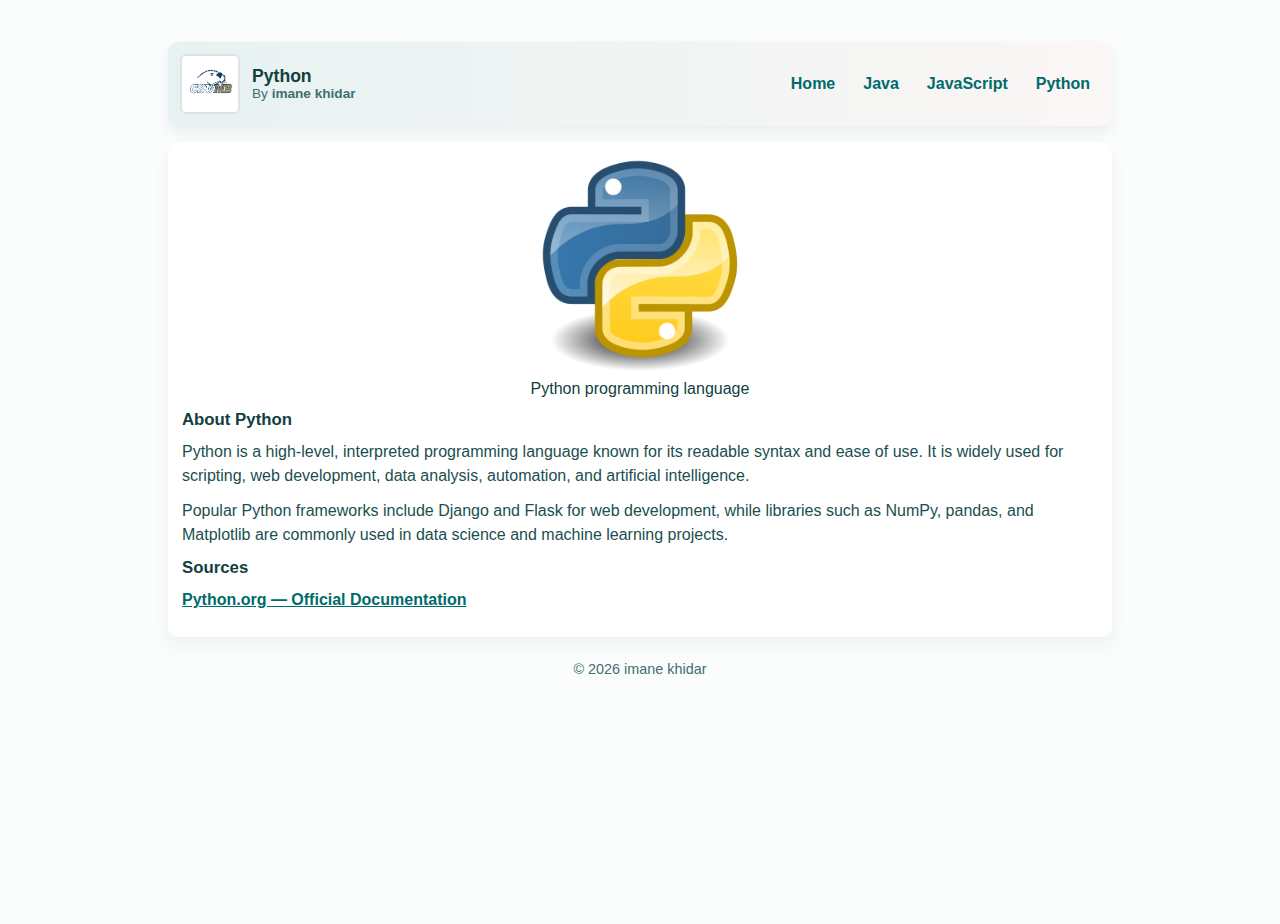
<file: python.html>
<!doctype html>
<html lang="en">
<head>
  <meta charset="utf-8" />
  <meta name="viewport" content="width=device-width,initial-scale=1" />
  <title>Python — Overview</title>
  <link rel="stylesheet" href="css/style.css" />
</head>

<body>
  <div class="wrapper">
    <header class="header">
      <a class="brand" href="index.html">
        <img src="img/logo.png" alt="Site logo">
        <div>
          <h1>Python</h1>
          <div class="byline">By <strong>imane khidar</strong></div>
        </div>
      </a>

      <nav aria-label="Main navigation">
        <ul>
          <li><a href="index.html">Home</a></li>
          <li><a href="java.html">Java</a></li>
          <li><a href="javascript.html">JavaScript</a></li>
          <li><a href="python.html">Python</a></li>
        </ul>
      </nav>
    </header>

    <main class="content">
      <article class="card">

        <figure>
          <img src="img/python.png" alt="Python programming language logo">
          <figcaption>Python programming language</figcaption>
        </figure>

        <h2>About Python</h2>
        <p>
          Python is a high-level, interpreted programming language known for its readable syntax and ease of use.
          It is widely used for scripting, web development, data analysis, automation, and artificial intelligence.
        </p>

        <p>
          Popular Python frameworks include Django and Flask for web development, while libraries such as NumPy,
          pandas, and Matplotlib are commonly used in data science and machine learning projects.
        </p>

        <h2>Sources</h2>
        <p>
          <a class="source"
             href="https://www.python.org/"
             target="_blank" rel="noopener">
            Python.org — Official Documentation
          </a>
        </p>

      </article>
    </main>

    <footer>
      © 2026 imane khidar
    </footer>
  </div>
</body>
</html>
</file>
<file: css/style.css>
/* css/style.css */
:root {
  --primary: #006b6b;
  --accent: #ef7f6a;
  --bg: #fbfdfd;
  --card: #ffffff;
  --text: #123f3f;
  --maxw: 980px;
}

* {
  box-sizing: border-box;
  margin: 0;
  padding: 0;
}

html,
body {
  height: 100%;
  font-family: "Segoe UI", Arial, sans-serif;
  background-color: var(--bg);
  color: var(--text);
}

.wrapper {
  max-width: var(--maxw);
  margin: 24px auto;
  padding: 18px;
  display: flex;            
  flex-direction: column;
  gap: 16px;
}

.header {
  display: flex;            
  align-items: center;
  justify-content: space-between;
  gap: 12px;
  padding: 12px;
  background: linear-gradient(
    90deg,
    rgba(0, 107, 107, 0.08),
    rgba(239, 127, 106, 0.05)
  );
  border-radius: 10px;
  box-shadow: 0 6px 14px rgba(18, 52, 59, 0.08);
}

.brand {
  display: flex;
  align-items: center;
  gap: 12px;
  text-decoration: none;
  color: inherit;
}

.brand img {
  width: 60px;
  height: 60px;
  object-fit: contain;      
  border-radius: 6px;
  border: 2px solid rgba(0, 0, 0, 0.05);
}

.brand h1 {
  font-size: 1.1rem;
  line-height: 1.1;
}

.byline {
  font-size: 0.85rem;
  color: #3f6f6f;
}

nav ul {
  list-style: none;
  display: flex;
  gap: 8px;
  flex-wrap: wrap;
}

nav a {
  text-decoration: none;
  color: var(--primary);
  font-weight: 600;
  padding: 6px 10px;
  border-radius: 8px;
  transition: background 0.15s ease, transform 0.15s ease;
}

nav a:hover {
  background-color: rgba(0, 107, 107, 0.1);
  transform: translateY(-2px);
}

.content {
  display: flex;            
  gap: 16px;
  flex-wrap: wrap;
  align-items: flex-start;
}

.card {
  background-color: var(--card);
  padding: 14px;
  border-radius: 10px;
  box-shadow: 0 8px 18px rgba(18, 52, 59, 0.06);
  min-width: 280px;
  flex: 1 1 480px;
}

h2 {
  font-size: 1.05rem;
  margin-bottom: 0.6rem;
}

p {
  line-height: 1.5;
  margin-bottom: 0.7rem;
  color: #1a4f4f;
}

figure {
  text-align: center;
  margin-bottom: 12px;
}

figure img {
  max-width: 220px;
  height: auto;
  border-radius: 6px;
}

footer {
  text-align: center;
  font-size: 0.9rem;
  color: #3f6f6f;
  padding: 8px;
}

a.source {
  color: var(--primary);
  font-weight: 600;
  text-decoration: underline;
}

@media (max-width: 740px) {
  .header {
    flex-direction: column;
    align-items: flex-start;
  }

  .content {
    flex-direction: column;
  }

  .card {
    flex: 1 1 auto;
  }
}
</file>
